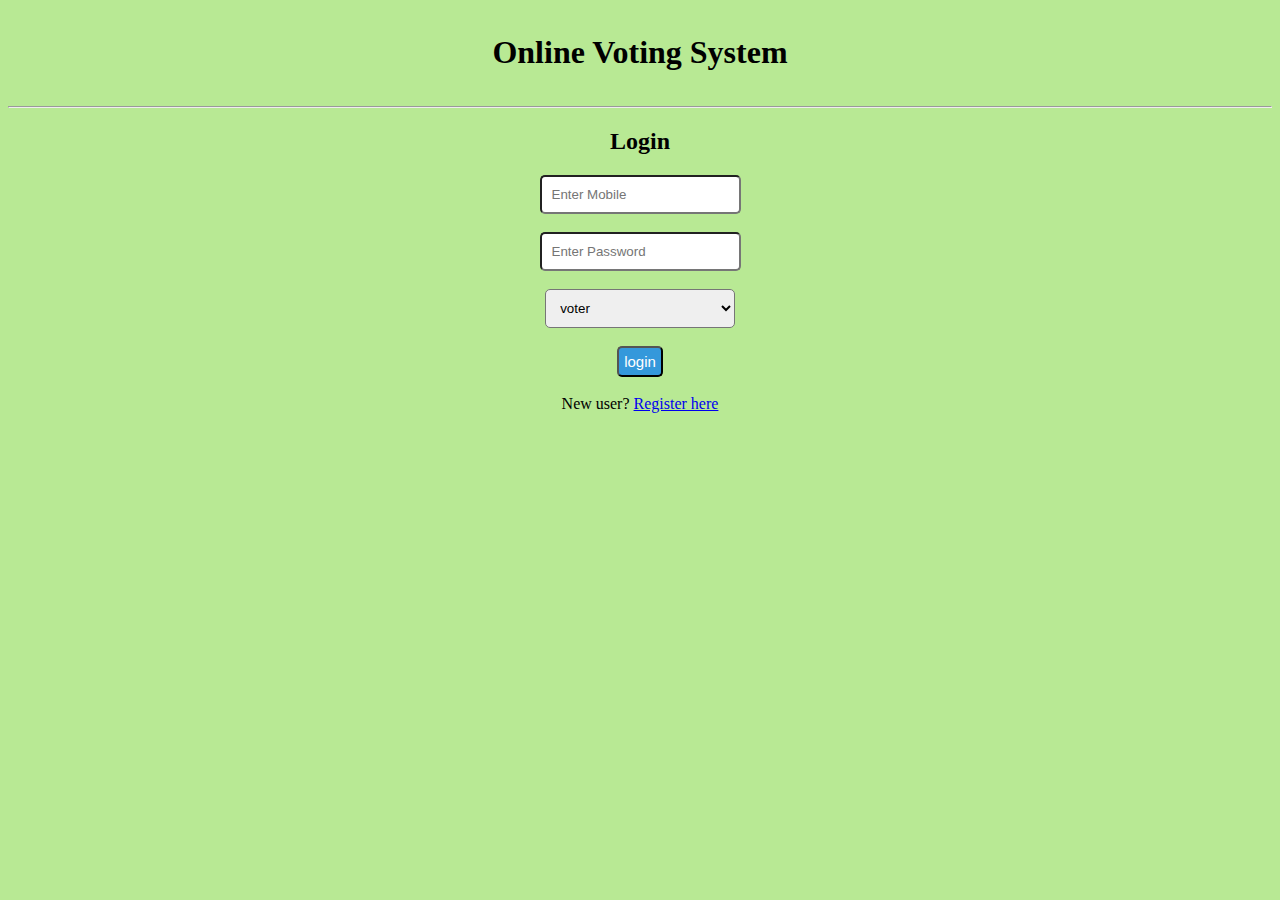
<file: HTML Tutorial/index.html>
<!DOCTYPE html>
<html>


    <head>

        <title>Online Voting System</title>
        <link rel="stylesheet" href="css/stylesheet.css">

    </head>

    <body>
        <div id="headersection">
            <h1>Online Voting System</h1>

        </div>
        <hr>
        
        <div id="bodysection">
            <form action="#" >
                <h2>Login</h2>
                <input type="number" name="mobile" placeholder="Enter Mobile "><br><br>
                <input type="password" name="password" placeholder="Enter Password "><br><br>
                <select id="dropbox" name="role">
                    <option value="1">voter</option>
                    <option value="2">Group</option>
    
                </select><br><br>
                <button id="loginbutton">login</button><br><br>
                New user? <a href="routes/registration.html">Register here</a>
            </form>
        </div>
            

    <body>

    
    </body>
</html>
</file>
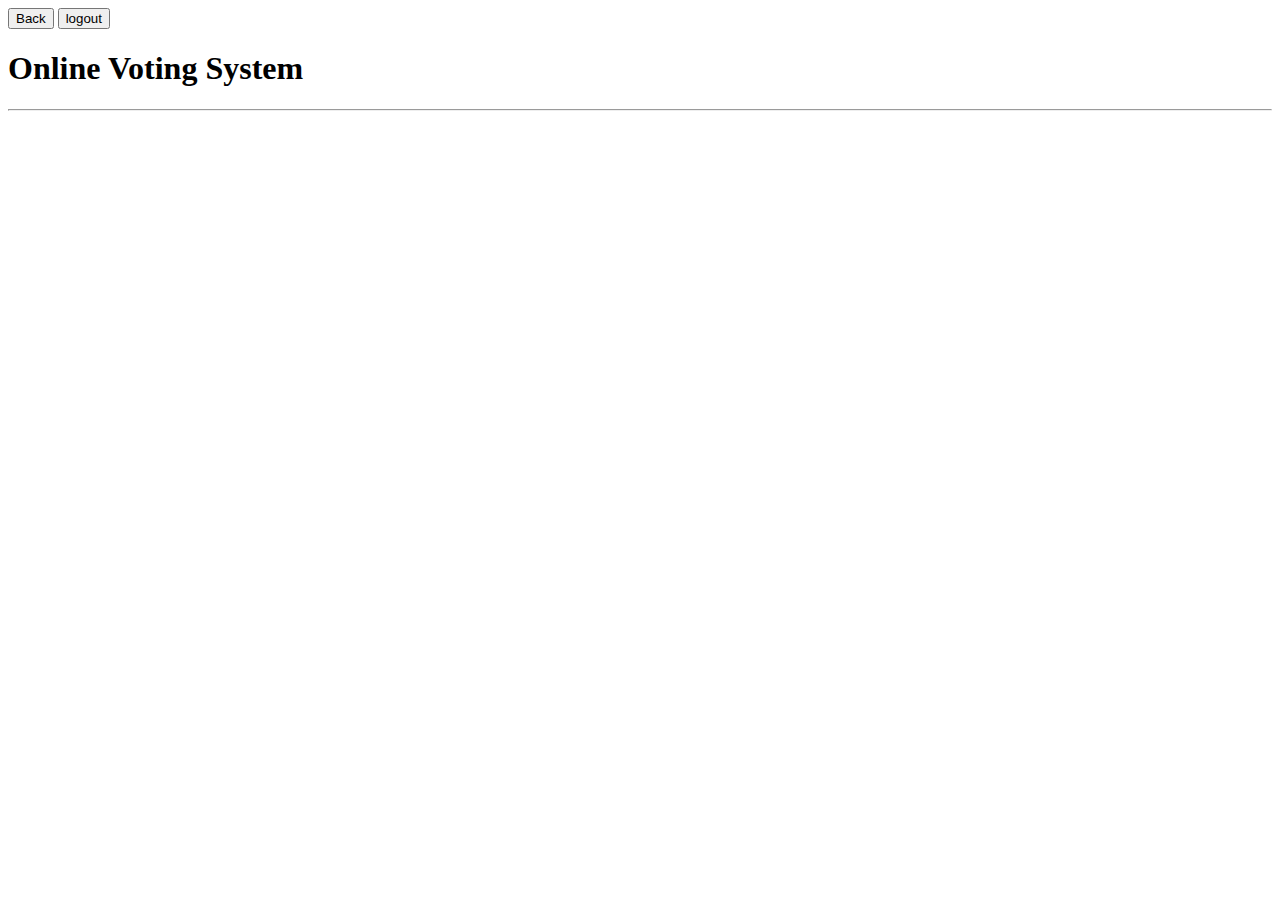
<file: HTML Tutorial/routes/dashboard.html>
<html>
    <head>
        <title>Online Voting System - Dashboard</title>
    </head>
    <body>
        <button>Back</button>
        <button>logout</button>
        <h1>Online Voting System</h1>
        <hr>
        <div id="profile"></div>
        <div id="group"></div>
    </body>
</html>
</file>
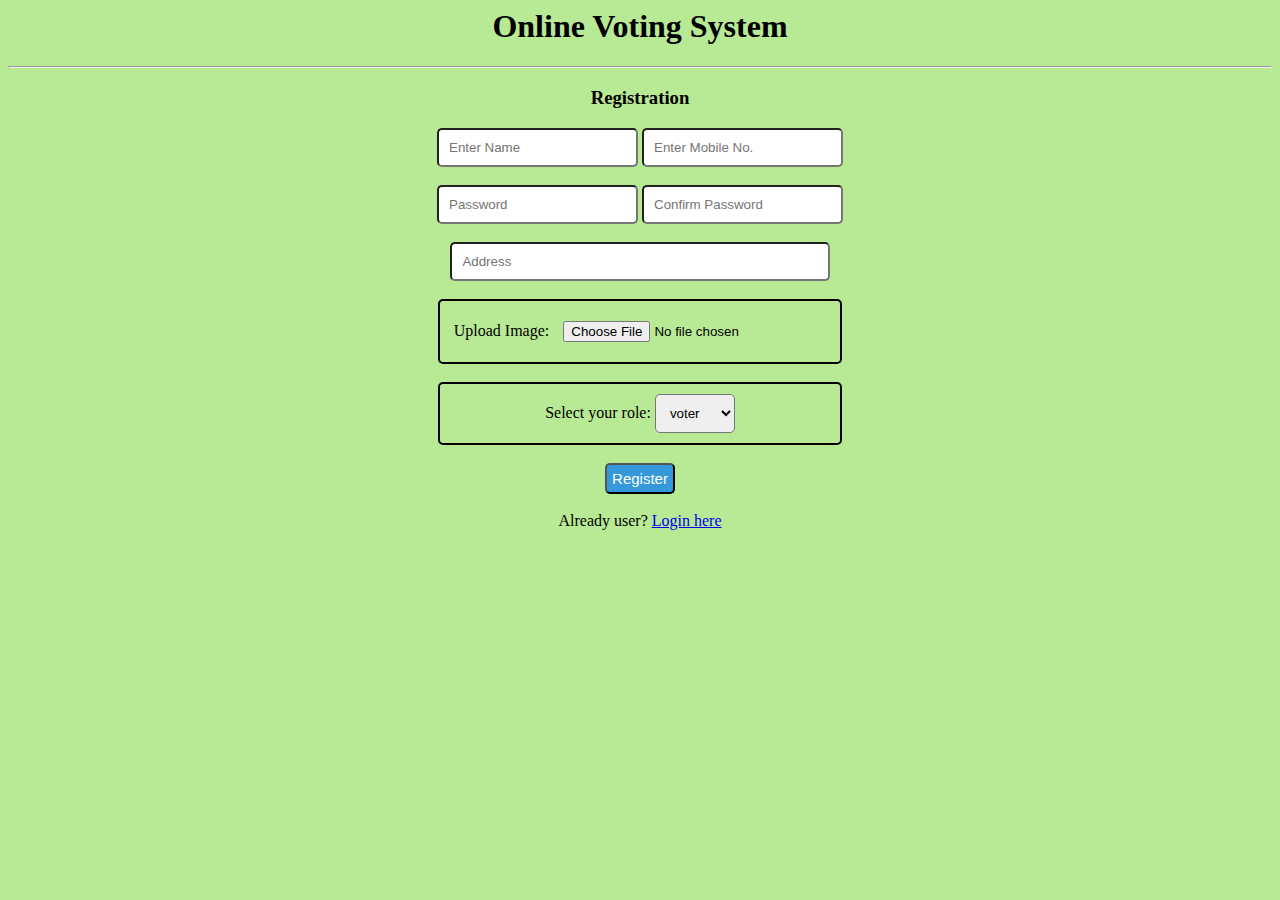
<file: HTML Tutorial/routes/registration.html>
<html>
    <head>
        <title>Online Voting System - Registration</title>
        <link rel="stylesheet" href="../css/stylesheet.css">
    </head>
    <body>

        <style>

            #address{
                width: 30%;
            }

            #imagepart{
                border: 2px solid black;
                border-radius: 5px;
                padding: 10px;
                width: 30%;
            }

            #role{
                border: 2px solid black;
                border-radius: 5px;
                padding: 10px;
                width: 30%;
            }
            #role select{
                border-radius: 5px;
                padding: 10px;
            }


        </style>
        <h1>Online Voting System</h1>
        <hr>
        <h3>Registration</h3>
        <form action="#">
            <input type="text" name="name" placeholder="Enter Name">
            <input type="Number" name="Mobile" placeholder="Enter Mobile No."><br><br>
            <input type="password" name="password" placeholder="Password">
            <input type="password" name="cpassword" placeholder="Confirm Password"><br><br>
            <input id= "Address" type="text" name="Address" placeholder="Address"><br><br>
            <center>
            <div id="imagepart">
                Upload Image: <input type="file" name="photo">
            </div>
            <br>
            <div id="role">
                Select your role: <select name="role">
                    <option value="1">voter</option>
                    <option value="2">Group</option>
                </select>

            </div>
            </center>
            <br>
            <button style="padding: 5px;
                            border-radius: 5px;
                            background-color: #3498db;
                            color: white;
                            font-size: 15px;">
            Register</button><br><br>
            Already user? <a href="../index.html">Login here</a>
        </form>
    </body>
</html>
</file>
<file: HTML Tutorial/css/stylesheet.css>
body{
    text-align: center;
    background-color: #b8e994;
}
#headersection{
    padding: 5px;

}

#headersection h1{
    font-family: cursive;
}

input{
    padding: 10px;
    border-radius: 5px;
}

#dropbox{
    padding: 10px;
    border-radius: 5px;
    width: 15%;
}

#loginbutton{
    padding: 5px;
    border-radius: 5px;
    background-color: #3498db;
    color: white;
    font-size: 15px;
}
</file>
